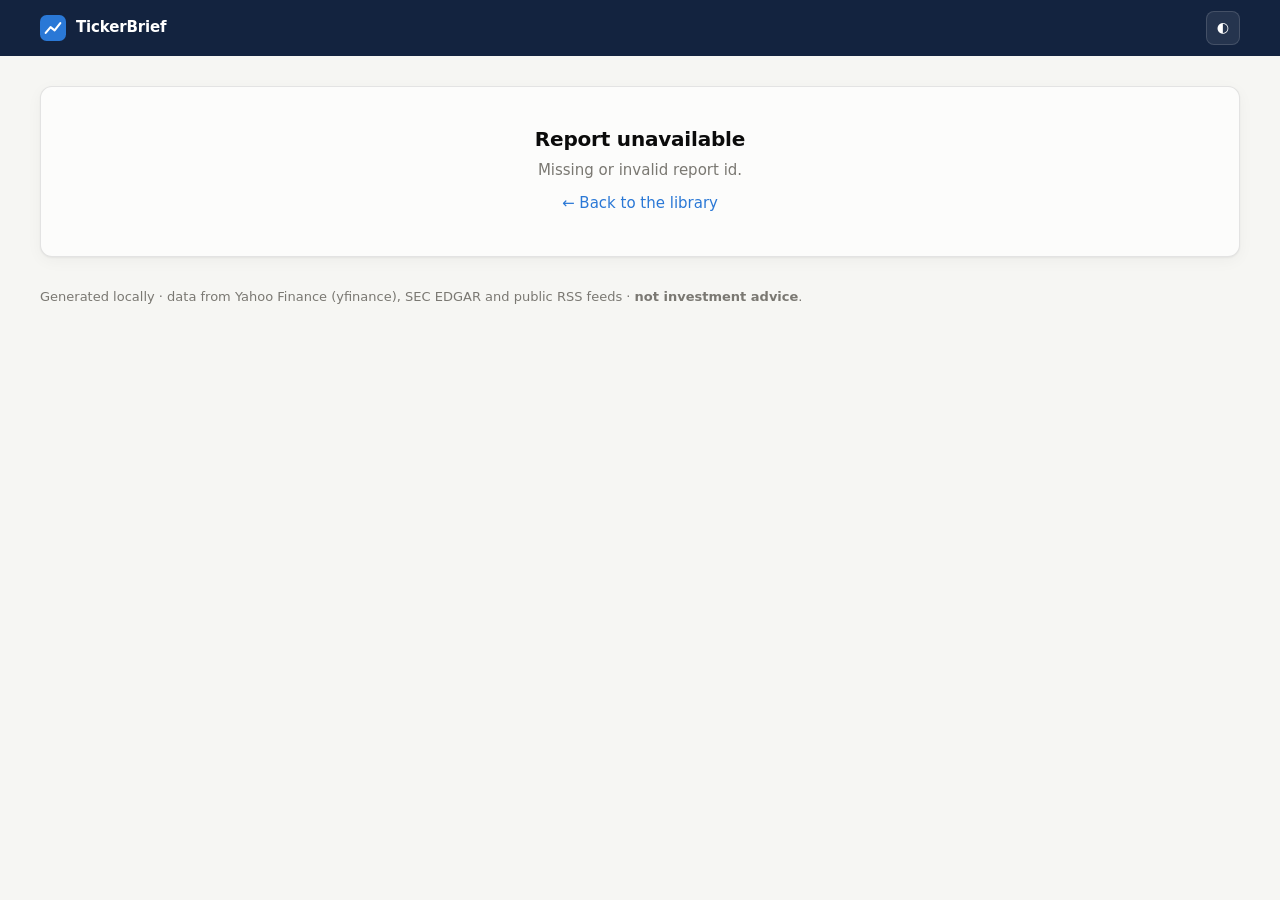
<file: site/report.html>
<!doctype html>
<html lang="en">
<head>
  <meta charset="utf-8">
  <meta name="viewport" content="width=device-width, initial-scale=1">
  <title>TickerBrief report</title>
  <link rel="icon" href="assets/favicon.svg" type="image/svg+xml">
  <link rel="stylesheet" href="assets/styles.css">
  <script src="assets/common.js"></script>
  <script src="assets/vendor/echarts.min.js"></script>
</head>
<body>
  <header class="topbar">
    <div class="wrap">
      <a class="brand" href="index.html">
        <svg width="26" height="26" viewBox="0 0 32 32" aria-hidden="true"><rect width="32" height="32" rx="8" fill="#2a78d6"/><path d="M7 22l6-7 5 4 7-9" fill="none" stroke="#fff" stroke-width="2.6" stroke-linecap="round" stroke-linejoin="round"/></svg>
        TickerBrief
      </a>
      <span class="spacer"></span>
      <a class="icon-btn" id="pdf-btn" href="#" target="_blank" rel="noopener" style="display:none">⤓ PDF</a>
      <button class="icon-btn" data-theme-toggle title="Toggle light / dark" aria-label="Toggle light or dark theme">◐</button>
    </div>
  </header>
  <div id="app">
    <div class="wrap" style="padding-top:30px"><div class="card pad"><div class="skeleton"></div><div class="skeleton"></div><div class="skeleton" style="width:50%"></div></div></div>
  </div>
  <footer class="site"><div class="wrap">Generated locally · data from Yahoo Finance (yfinance), SEC EDGAR and public RSS feeds · <b>not investment advice</b>.</div></footer>
  <script src="assets/report.js"></script>
</body>
</html>
</file>
<file: site/assets/styles.css>
/* TickerBrief — local report site. Tokens follow a validated, CVD-checked chart palette. */
:root {
  color-scheme: light;
  --page: #f6f6f3;
  --surface: #fcfcfb;
  --surface-2: #f0efec;
  --ink: #0b0b0b;
  --ink-2: #52514e;
  --muted: #7a7872;
  --grid: #e1e0d9;
  --axis: #c3c2b7;
  --border: rgba(11, 11, 11, 0.10);
  --brand: #13233f;
  --brand-ink: #ffffff;
  --accent: #2a78d6;
  --accent-soft: #e6f0fb;
  --good: #006300;
  --bad: #b42323;
  --up: #1baf7a;
  --down: #e34948;
  --s1: #2a78d6; --s2: #eb6834; --s3: #1baf7a; --s4: #eda100;
  --s5: #e87ba4; --s6: #008300; --s7: #4a3aa7; --s8: #e34948;
  --chip-pos-bg: #d7f2e5; --chip-pos-ink: #0b5d3f;
  --chip-neu-bg: #ecebe6; --chip-neu-ink: #3d3c39;
  --chip-neg-bg: #fde0dd; --chip-neg-ink: #8a1f1e;
  --shadow: 0 1px 2px rgba(11, 11, 11, .05), 0 4px 16px rgba(11, 11, 11, .04);
  --radius: 12px;
  --font: system-ui, -apple-system, "Segoe UI", Roboto, "Helvetica Neue", Arial, sans-serif;
  --mono: ui-monospace, "Cascadia Mono", "SFMono-Regular", Menlo, Consolas, monospace;
}
@media (prefers-color-scheme: dark) {
  :root:not([data-theme="light"]) {
    color-scheme: dark;
    --page: #0d0d0d; --surface: #1a1a19; --surface-2: #232321; --ink: #ffffff; --ink-2: #c3c2b7; --muted: #9a988f;
    --grid: #2c2c2a; --axis: #45453f; --border: rgba(255, 255, 255, 0.10); --brand: #111c30; --accent: #3987e5;
    --accent-soft: #1b2a40; --good: #3fcf6a; --bad: #ff8a80; --up: #199e70; --down: #e66767;
    --s1: #3987e5; --s2: #d95926; --s3: #199e70; --s4: #c98500; --s5: #d55181; --s6: #008300; --s7: #9085e9; --s8: #e66767;
    --chip-pos-bg: #123b2b; --chip-pos-ink: #8ee6be; --chip-neu-bg: #2c2c2a; --chip-neu-ink: #d8d6cc;
    --chip-neg-bg: #4a1d1b; --chip-neg-ink: #ffb4ad; --shadow: none;
  }
}
:root[data-theme="dark"] {
  color-scheme: dark;
  --page: #0d0d0d; --surface: #1a1a19; --surface-2: #232321; --ink: #ffffff; --ink-2: #c3c2b7; --muted: #9a988f;
  --grid: #2c2c2a; --axis: #45453f; --border: rgba(255, 255, 255, 0.10); --brand: #111c30; --accent: #3987e5;
  --accent-soft: #1b2a40; --good: #3fcf6a; --bad: #ff8a80; --up: #199e70; --down: #e66767;
  --s1: #3987e5; --s2: #d95926; --s3: #199e70; --s4: #c98500; --s5: #d55181; --s6: #008300; --s7: #9085e9; --s8: #e66767;
  --chip-pos-bg: #123b2b; --chip-pos-ink: #8ee6be; --chip-neu-bg: #2c2c2a; --chip-neu-ink: #d8d6cc;
  --chip-neg-bg: #4a1d1b; --chip-neg-ink: #ffb4ad; --shadow: none;
}

* { box-sizing: border-box; }
html { scroll-behavior: smooth; scroll-padding-top: 120px; }
body { margin: 0; background: var(--page); color: var(--ink); font: 15px/1.55 var(--font); -webkit-font-smoothing: antialiased; }
a { color: var(--accent); text-decoration: none; }
a:hover { text-decoration: underline; }
h1, h2, h3 { line-height: 1.2; margin: 0; letter-spacing: -0.01em; }
h2 { font-size: 20px; }
h3 { font-size: 13px; text-transform: uppercase; letter-spacing: .06em; color: var(--ink-2); font-weight: 600; }
p { margin: 0 0 10px; }
.num, table td, .kpi .v { font-variant-numeric: tabular-nums; }
.muted { color: var(--muted); }
.small { font-size: 13px; }
.wrap { max-width: 1240px; margin: 0 auto; padding: 0 20px; }
button, input, select { font: inherit; color: inherit; }
.sr-only { position: absolute; width: 1px; height: 1px; overflow: hidden; clip: rect(0 0 0 0); }

/* ---------- top bar ---------- */
.topbar { background: var(--brand); color: var(--brand-ink); }
.topbar .wrap { display: flex; align-items: center; gap: 14px; min-height: 56px; }
.brand { display: flex; align-items: center; gap: 10px; color: #fff; font-weight: 650; letter-spacing: -.01em; }
.brand:hover { text-decoration: none; }
.brand svg { flex: none; }
.topbar .spacer { flex: 1; }
.topbar a.link { color: #c9d4e8; font-size: 14px; }
.icon-btn { background: rgba(255, 255, 255, .08); border: 1px solid rgba(255, 255, 255, .14); color: #fff; border-radius: 8px;
  height: 34px; min-width: 34px; padding: 0 10px; white-space: nowrap; display: inline-flex; align-items: center; justify-content: center; gap: 6px; cursor: pointer; font-size: 14px; }
.icon-btn:hover { background: rgba(255, 255, 255, .16); text-decoration: none; }

/* ---------- cards & layout ---------- */
.card { background: var(--surface); border: 1px solid var(--border); border-radius: var(--radius); box-shadow: var(--shadow); }
.card.pad { padding: 20px; }
.grid { display: grid; gap: 16px; }
.g2 { grid-template-columns: repeat(2, minmax(0, 1fr)); }
.g3 { grid-template-columns: repeat(3, minmax(0, 1fr)); }
.g-2-1 { grid-template-columns: minmax(0, 2fr) minmax(0, 1fr); }
@media (max-width: 900px) { .g2, .g3, .g-2-1 { grid-template-columns: minmax(0, 1fr); } }
.section { margin: 28px 0; }
.section-head { display: flex; align-items: baseline; justify-content: space-between; gap: 12px; margin-bottom: 12px; flex-wrap: wrap; }
.card-title { display: flex; justify-content: space-between; align-items: center; gap: 10px; margin-bottom: 10px; flex-wrap: wrap; }
.card-title h3 { margin: 0; }

/* ---------- chips ---------- */
.chip { display: inline-flex; align-items: center; gap: 6px; padding: 3px 10px; border-radius: 999px; font-size: 12.5px; font-weight: 600; white-space: nowrap; }
.chip.pos { background: var(--chip-pos-bg); color: var(--chip-pos-ink); }
.chip.neu { background: var(--chip-neu-bg); color: var(--chip-neu-ink); }
.chip.neg { background: var(--chip-neg-bg); color: var(--chip-neg-ink); }
.chip.ghost { background: transparent; border: 1px solid var(--border); color: var(--ink-2); font-weight: 500; }
.chip.dark { background: rgba(255, 255, 255, .12); color: #fff; }
.dot { width: 8px; height: 8px; border-radius: 50%; display: inline-block; flex: none; }
.dot.bullish, .dot.positive { background: var(--up); }
.dot.bearish, .dot.negative { background: var(--down); }
.dot.neutral { background: var(--axis); }
.up { color: var(--good); } .down { color: var(--bad); }

/* ---------- index: hero & generator ---------- */
.hero { background: var(--brand); color: #fff; padding: 28px 0 70px; }
.hero h1 { font-size: 30px; }
.hero p { color: #c9d4e8; max-width: 640px; margin-top: 6px; }
.gen { margin-top: -48px; padding: 18px 20px; }
.gen form { display: flex; gap: 10px; flex-wrap: wrap; align-items: flex-end; }
.field { display: flex; flex-direction: column; gap: 4px; }
.field label { font-size: 12px; color: var(--ink-2); font-weight: 600; text-transform: uppercase; letter-spacing: .05em; }
.input { height: 42px; border: 1px solid var(--axis); background: var(--surface); border-radius: 9px; padding: 0 12px; min-width: 0; }
.input:focus { outline: 2px solid var(--accent); outline-offset: 1px; border-color: transparent; }
.btn { height: 42px; border-radius: 9px; border: 0; background: var(--accent); color: #fff; padding: 0 18px; font-weight: 600; cursor: pointer; display: inline-flex; align-items: center; gap: 8px; }
.btn:disabled { opacity: .6; cursor: progress; }
.btn.secondary { background: var(--surface-2); color: var(--ink); border: 1px solid var(--border); }
.gen-status { margin-top: 12px; font-size: 14px; display: none; align-items: center; gap: 10px; }
.gen-status.show { display: flex; }
.spinner { width: 16px; height: 16px; border: 2px solid var(--grid); border-top-color: var(--accent); border-radius: 50%; animation: spin 0.9s linear infinite; }
@keyframes spin { to { transform: rotate(360deg); } }
.steps { display: flex; gap: 6px; flex-wrap: wrap; }
.steps span { font-size: 12px; padding: 2px 8px; border-radius: 6px; background: var(--surface-2); color: var(--muted); }
.steps span.on { background: var(--accent-soft); color: var(--accent); font-weight: 600; }

/* ---------- index: library ---------- */
.toolbar { display: flex; gap: 10px; flex-wrap: wrap; align-items: center; }
.seg { display: inline-flex; border: 1px solid var(--border); border-radius: 9px; overflow: hidden; background: var(--surface); }
.seg button { border: 0; background: transparent; padding: 7px 12px; cursor: pointer; font-size: 13.5px; color: var(--ink-2); }
.seg button[aria-pressed="true"] { background: var(--accent-soft); color: var(--accent); font-weight: 600; }
.reports { display: grid; grid-template-columns: repeat(auto-fill, minmax(290px, 1fr)); gap: 16px; }
.rcard { display: flex; flex-direction: column; gap: 10px; padding: 16px; color: inherit; transition: transform .12s ease, border-color .12s ease; }
.rcard:hover { text-decoration: none; transform: translateY(-2px); border-color: var(--accent); }
.rcard .top { display: flex; justify-content: space-between; align-items: flex-start; gap: 10px; }
.rcard .tk { font-size: 20px; font-weight: 700; letter-spacing: -.01em; }
.rcard .nm { color: var(--ink-2); font-size: 13.5px; white-space: nowrap; overflow: hidden; text-overflow: ellipsis; max-width: 190px; }
.rcard .px { text-align: right; }
.rcard .px .p { font-weight: 650; }
.rcard .hl { font-size: 14px; line-height: 1.4; min-height: 39px; display: -webkit-box; -webkit-line-clamp: 2; -webkit-box-orient: vertical; overflow: hidden; }
.rcard .foot { display: flex; justify-content: space-between; align-items: center; gap: 8px; font-size: 12.5px; color: var(--muted); }
.spark { width: 100%; height: 44px; display: block; }
.empty { text-align: center; padding: 48px 20px; color: var(--muted); }
.badge-sample { font-size: 11px; text-transform: uppercase; letter-spacing: .06em; color: var(--muted); border: 1px solid var(--border); border-radius: 5px; padding: 1px 6px; }

/* ---------- report: header ---------- */
.rhead { background: var(--brand); color: #fff; padding: 24px 0 22px; }
.rhead .row { display: flex; justify-content: space-between; gap: 20px; flex-wrap: wrap; align-items: flex-end; }
.rhead .eyebrow { color: #9fb0cc; font-size: 12.5px; text-transform: uppercase; letter-spacing: .08em; }
.rhead h1 { font-size: 30px; margin-top: 4px; }
.rhead .sub { color: #c9d4e8; margin-top: 4px; font-size: 14px; }
.rhead .price { font-size: 30px; font-weight: 700; text-align: right; }
.rhead .chg { font-size: 15px; font-weight: 600; }
.rhead .chg.up { color: #7ee2b8; } .rhead .chg.down { color: #ff9d9c; }
.rhead .chips { display: flex; gap: 8px; flex-wrap: wrap; margin-top: 12px; }
.subnav { position: sticky; top: 0; z-index: 20; background: color-mix(in srgb, var(--page) 88%, transparent); backdrop-filter: blur(8px); border-bottom: 1px solid var(--border); }
.subnav .wrap { display: flex; gap: 4px; overflow-x: auto; padding-top: 8px; padding-bottom: 8px; align-items: center; }
.subnav a { color: var(--ink-2); padding: 6px 11px; border-radius: 8px; font-size: 14px; white-space: nowrap; }
.subnav a:hover, .subnav a.active { background: var(--accent-soft); color: var(--accent); text-decoration: none; }
.subnav .tk { font-weight: 700; color: var(--ink); margin-right: 8px; display: none; }
.subnav.stuck .tk { display: inline; }
.subnav .spacer { flex: 1; }

/* ---------- report: content ---------- */
.headline { font-size: 22px; font-weight: 650; line-height: 1.3; margin-bottom: 8px; letter-spacing: -.01em; }
.lead { font-size: 16px; color: var(--ink); }
.kpis { display: grid; grid-template-columns: repeat(6, minmax(0, 1fr)); }
.kpis .kpi { padding: 14px 16px; border-right: 1px solid var(--border); }
.kpis .kpi:last-child { border-right: 0; }
@media (max-width: 900px) { .kpis { grid-template-columns: repeat(3, minmax(0, 1fr)); } .kpis .kpi:nth-child(3n) { border-right: 0; } .kpis .kpi:nth-child(-n+3) { border-bottom: 1px solid var(--border); } }
.kpi .l { font-size: 12px; text-transform: uppercase; letter-spacing: .05em; color: var(--muted); }
.kpi .v { font-size: 22px; font-weight: 650; margin-top: 2px; }
.kpi .d { font-size: 12.5px; color: var(--muted); }
ul.clean { margin: 0; padding-left: 18px; }
ul.clean li { margin: 0 0 6px; }
.bull h3 { color: var(--good); } .bear h3 { color: var(--bad); }
.chart { width: 100%; height: 320px; }
.chart.tall { height: 470px; }
.chart.short { height: 190px; }
.chart.mid { height: 260px; }
.caption { font-size: 12.5px; color: var(--muted); margin-top: 6px; }
.range { margin: 14px 0 4px; }
.range .bar { position: relative; height: 8px; border-radius: 4px; background: var(--surface-2); margin: 22px 0 22px; }
.range .fill { position: absolute; top: 0; bottom: 0; border-radius: 4px; background: var(--accent-soft); }
.range .mark { position: absolute; top: -6px; width: 2px; height: 20px; background: var(--ink); }
.range .mark span { position: absolute; top: -18px; transform: translateX(-50%); font-size: 12px; white-space: nowrap; font-weight: 600; }
.range .tgt { position: absolute; top: -3px; width: 14px; height: 14px; border-radius: 50%; background: var(--surface); border: 2px solid var(--s2); transform: translateX(-7px); }
.range .ends { display: flex; justify-content: space-between; font-size: 12px; color: var(--muted); }
.sc-row { display: grid; grid-template-columns: 130px 1fr 34px; gap: 10px; align-items: center; margin: 9px 0; font-size: 14px; }
.sc-track { height: 8px; border-radius: 4px; background: var(--surface-2); position: relative; overflow: hidden; }
.sc-fill { position: absolute; left: 0; top: 0; bottom: 0; border-radius: 4px; background: var(--s1); }
.sc-row .val { text-align: right; font-weight: 650; font-variant-numeric: tabular-nums; }
.sc-row .lbl { color: var(--ink-2); }
table.data { width: 100%; border-collapse: collapse; font-size: 14px; }
table.data th { text-align: right; font-weight: 600; font-size: 12px; text-transform: uppercase; letter-spacing: .04em; color: var(--muted); padding: 8px 10px; border-bottom: 1px solid var(--axis); white-space: nowrap; }
table.data td { text-align: right; padding: 8px 10px; border-bottom: 1px solid var(--grid); white-space: nowrap; }
table.data th:first-child, table.data td:first-child { text-align: left; }
table.data td.l, table.data th.l { text-align: left; white-space: normal; }
table.data tr.subject td { background: var(--accent-soft); font-weight: 650; }
table.data tr.median td { color: var(--ink-2); font-style: italic; }
table.data tr:hover td { background: var(--surface-2); }
table.data tr.subject:hover td { background: var(--accent-soft); }
.table-scroll { overflow-x: auto; }
.kv { display: grid; grid-template-columns: 1fr auto; gap: 0; font-size: 14px; }
.kv div { padding: 7px 0; border-bottom: 1px solid var(--grid); }
.kv div:nth-child(odd) { color: var(--ink-2); }
.kv div:nth-child(even) { text-align: right; font-weight: 600; font-variant-numeric: tabular-nums; }
.signal { display: flex; gap: 10px; align-items: flex-start; padding: 9px 0; border-bottom: 1px solid var(--grid); font-size: 14px; }
.signal .dot { margin-top: 7px; }
.signal b { display: block; font-weight: 600; }
.signal span.note { color: var(--ink-2); }
.news { display: flex; flex-direction: column; }
.news-item { display: grid; grid-template-columns: 58px 1fr; gap: 12px; padding: 12px 0; border-bottom: 1px solid var(--grid); }
.score-pill { font-size: 12px; font-weight: 700; text-align: center; border-radius: 6px; padding: 3px 0; font-variant-numeric: tabular-nums; height: fit-content; }
.news-item .t { font-weight: 550; line-height: 1.35; color: var(--ink); }
.news-item .m { font-size: 12.5px; color: var(--muted); margin-top: 3px; }
.news-item .s { font-size: 13.5px; color: var(--ink-2); margin-top: 4px; }
.prov { display: flex; flex-wrap: wrap; gap: 6px; }
.prov span { font-size: 12px; font-family: var(--mono); padding: 2px 7px; border-radius: 5px; background: var(--surface-2); color: var(--ink-2); }
.prov span.llm { background: var(--accent-soft); color: var(--accent); }
.legend-inline { display: flex; gap: 14px; flex-wrap: wrap; font-size: 12.5px; color: var(--ink-2); }
.legend-inline i { display: inline-block; width: 12px; height: 3px; border-radius: 2px; vertical-align: middle; margin-right: 5px; }
.notice { border-left: 3px solid var(--s4); background: var(--surface-2); padding: 10px 14px; border-radius: 6px; font-size: 13.5px; color: var(--ink-2); }
.disclaimer { font-size: 13px; color: var(--muted); }
footer.site { padding: 30px 0 50px; color: var(--muted); font-size: 13px; }
.error-box { padding: 40px; text-align: center; }
.skeleton { height: 16px; border-radius: 6px; background: linear-gradient(90deg, var(--surface-2), var(--grid), var(--surface-2)); background-size: 200% 100%; animation: sh 1.2s infinite; margin: 8px 0; }
@keyframes sh { to { background-position: -200% 0; } }
@media print {
  .subnav, .topbar, .icon-btn, footer.site { display: none !important; }
  body { background: #fff; }
  .card { box-shadow: none; break-inside: avoid; }
}
@media (max-width: 600px) {
  .rhead .price, .rhead .chg { text-align: left !important; }
  .rhead h1, .hero h1 { font-size: 24px; }
  .wrap { padding: 0 16px; }
}
.range .mark span { left: 1px; }
.range .mark.edge-l span { transform: none; left: -2px; }
.range .mark.edge-r span { transform: translateX(-100%); }
</file>
